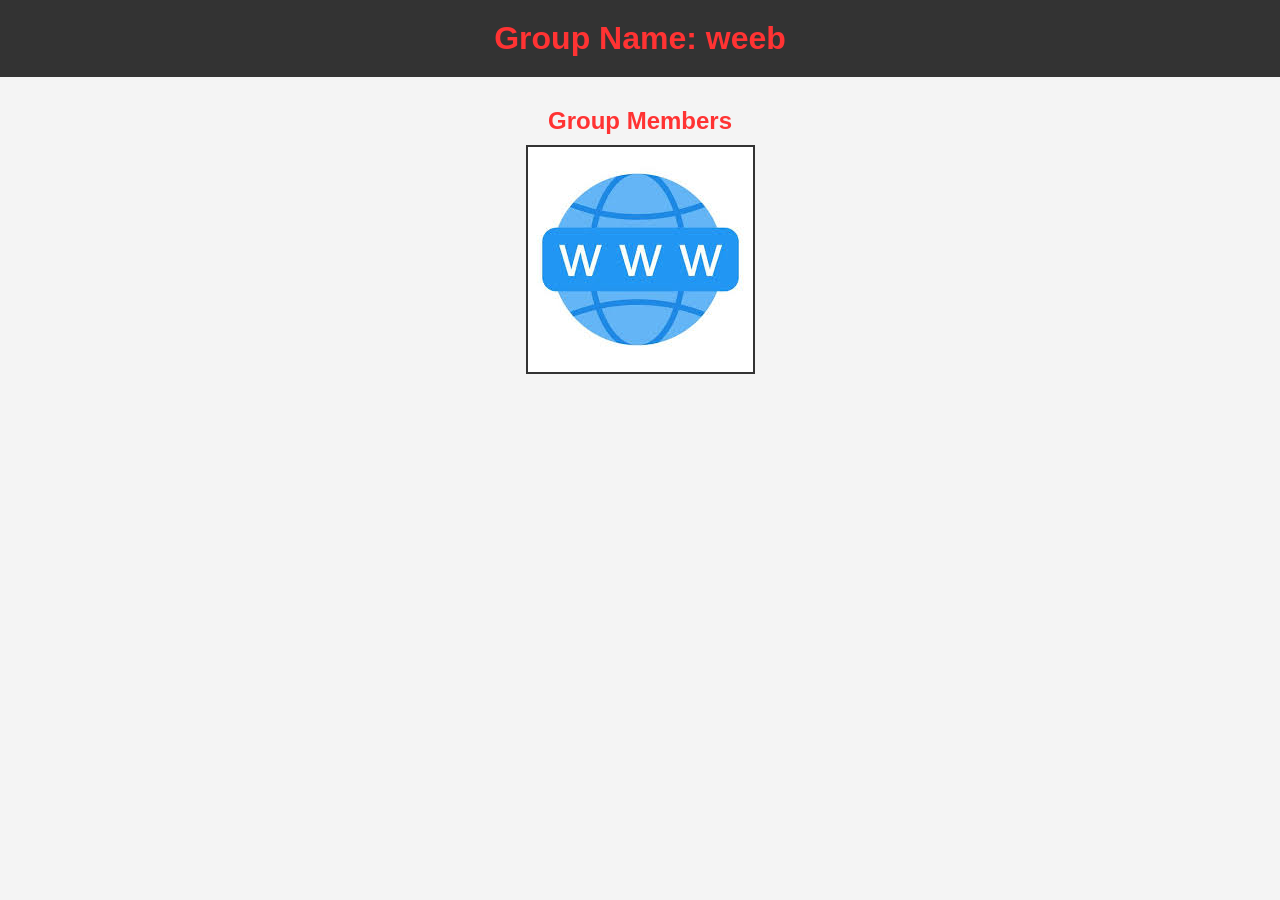
<file: index.html>
<!DOCTYPE html>
<html lang="en">
<head>
    <meta charset="UTF-8">
    <meta name="viewport" content="width=device-width, initial-scale=1.0">
    <title>Group Information</title>
    <link rel="stylesheet" href="default.css">
</head>
<body>

    <header>
        <h1>Group Name: weeb</h1>
    </header>

    <section>
        <h2>Group Members</h2>
        <img src="images/group.jpg" alt="Group Photo" usemap="#groupmap">

        <map name="groupmap">
            <area shape="rect" coords="34,44,270,350" alt="Member 1" href="members/20120627/20120627.html">
            
            <!-- Add more areas with coordinates for each member -->
        </map>
    </section>

</body>
</html>
</file>
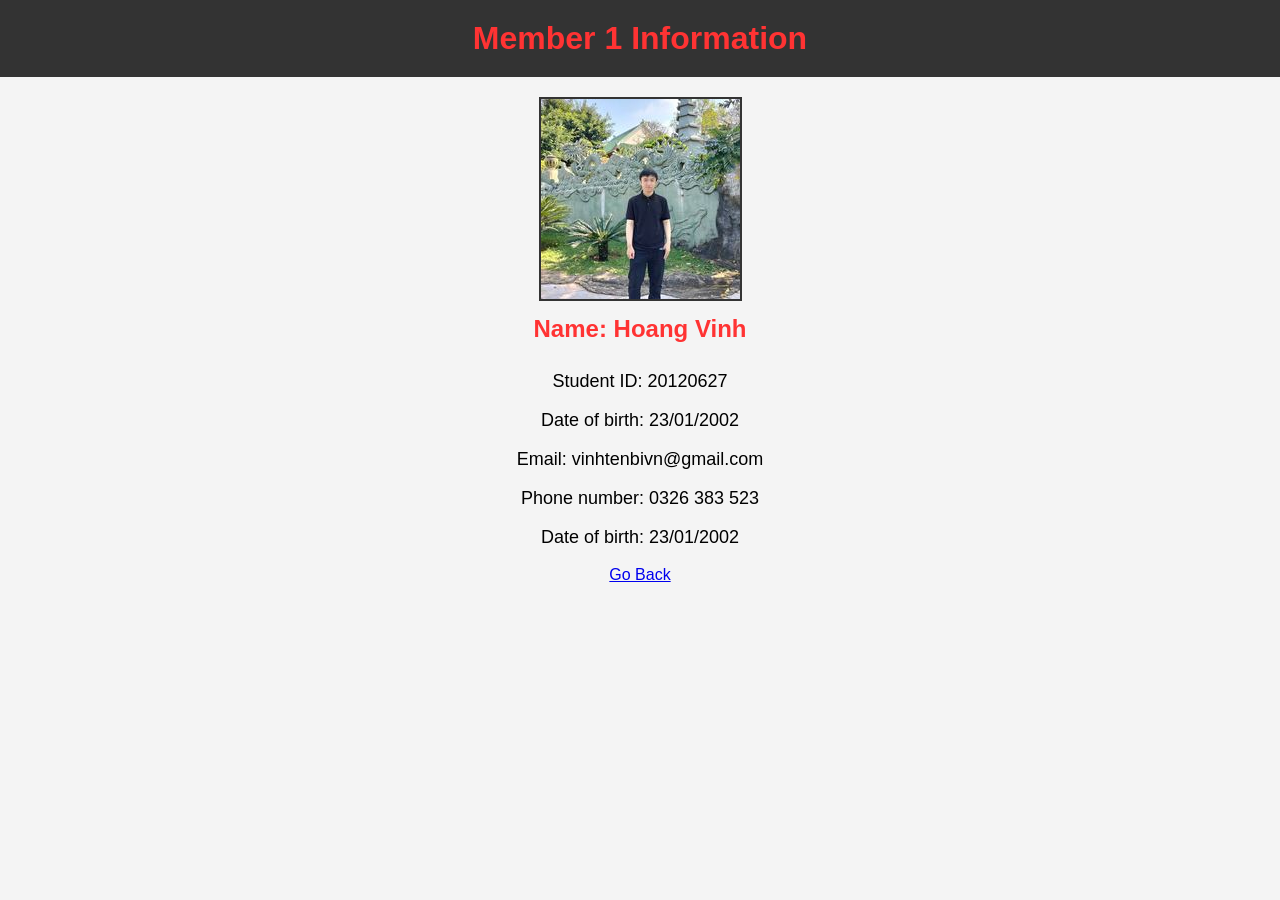
<file: members/20120627/20120627.html>
<!DOCTYPE html>
<html lang="en">
<head>
    <meta charset="UTF-8">
    <meta name="viewport" content="width=device-width, initial-scale=1.0">
    <title>Member 1 - Group Information</title>
    <link rel="stylesheet" href="../../default.css">
</head>
<body>

    <header>
        <h1>Member 1 Information</h1>
    </header>

    <section>
        <img src="images/vinh.jpg" alt="Member 1 Photo">
        <h2>Name: Hoang Vinh</h2>
        <p>Student ID: 20120627</p>
        <p>Date of birth: 23/01/2002</p>
        <p>Email: vinhtenbivn@gmail.com</p>
        <p>Phone number: 0326 383 523</p>
        <p>Date of birth: 23/01/2002</p>
        <a href="javascript:history.back()">Go Back</a>
    </section>

</body>
</html>
</file>
<file: default.css>
body {
    font-family: Arial, sans-serif;
    background-color: #f4f4f4;
    margin: 0;
    padding: 0;
}

header {
    background-color: #333;
    color: #fff;
    padding: 10px 0;
    text-align: center;
}

h1, h2 {
    color: #ff3333;
    margin: 0;
    padding: 10px;
}

section {
    margin: 20px;
    text-align: center;
}

img {
    max-width: 100%;
    height: auto;
    border: 2px solid #333;
}

p {
    font-size: 18px;
}
</file>
